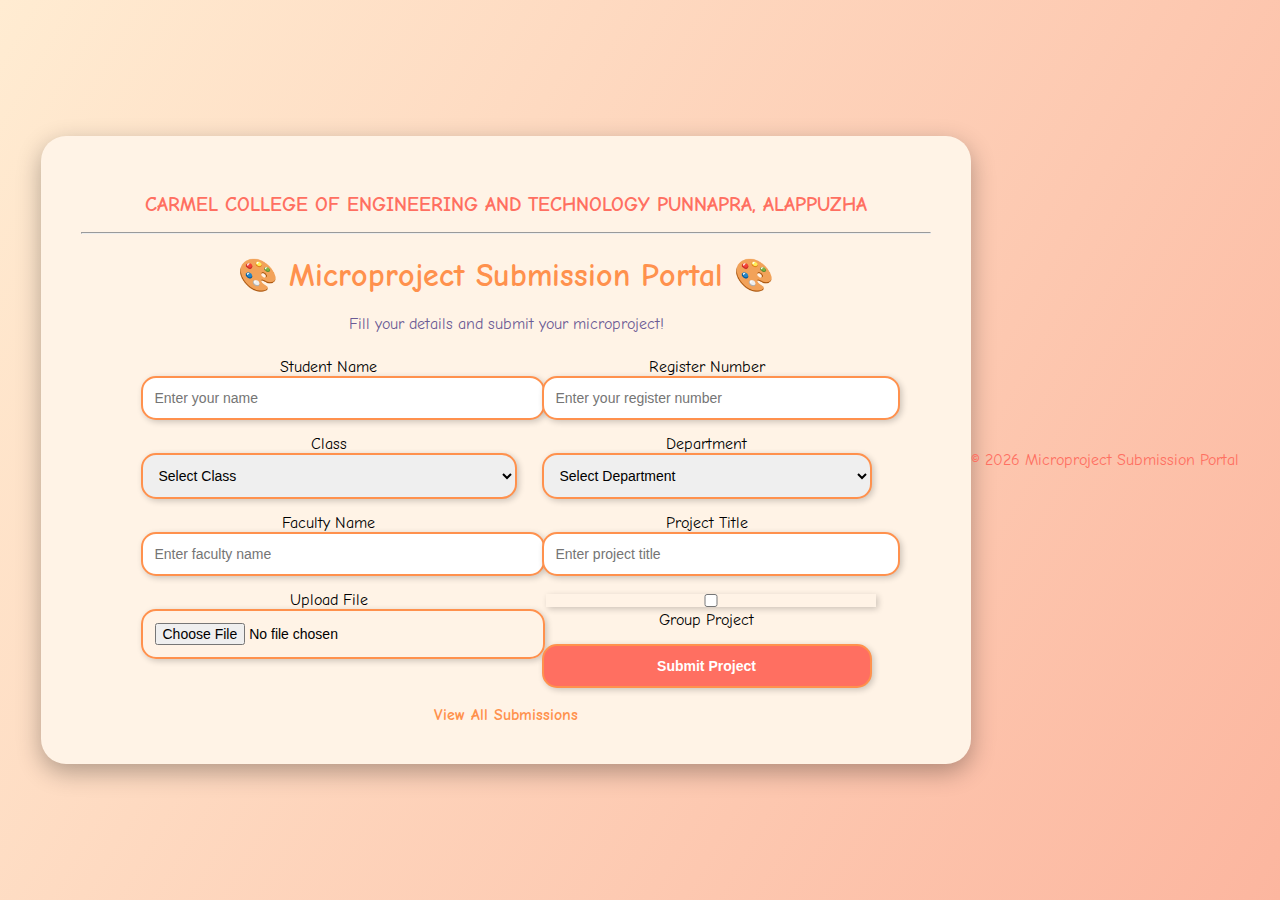
<file: index.html>
<!DOCTYPE html>
<html>
<head>
    <title>Microproject Submission Portal</title>
    <link rel="stylesheet" href="style.css">
    <link href="https://fonts.googleapis.com/css2?family=Comic+Neue:wght@700&display=swap" rel="stylesheet">
</head>
<body>

<div class="container">

    <!-- College Header -->
    <h2 class="college-name">CARMEL COLLEGE OF ENGINEERING AND TECHNOLOGY PUNNAPRA, ALAPPUZHA</h2>
    <hr class="divider">

    <!-- Portal Title -->
    <h1 class="portal-title">🎨 Microproject Submission Portal 🎨</h1>
    <p class="portal-subtitle">Fill your details and submit your microproject!</p>

    <!-- Form in 2 columns -->
    <div class="form-columns">

        <div class="form-column">
            <div class="form-group">
                <label>Student Name</label>
                <input type="text" id="name" placeholder="Enter your name">
            </div>

            <div class="form-group">
                <label>Class</label>
                <select id="class">
                    <option value="">Select Class</option>
                    <option>Ⅰ Year</option>
                    <option>II Year</option>
                    <option>III Year</option>
                    <option>IV Year</option>
                </select>
            </div>

            <div class="form-group">
                <label>Faculty Name</label>
                <input type="text" id="faculty" placeholder="Enter faculty name">
            </div>

            <div class="form-group">
                <label>Upload File</label>
                <input type="file" id="file">
            </div>
        </div>

        <div class="form-column">
            <div class="form-group">
                <label>Register Number</label>
                <input type="text" id="regno" placeholder="Enter your register number">
            </div>

            <div class="form-group">
                <label>Department</label>
                <select id="dept">
                    <option value="">Select Department</option>
                    <option>CSE</option>
                    <option>CE</option>
                    <option>EEE</option>
                    <option>MECH</option>
                </select>
            </div>

            <div class="form-group">
                <label>Project Title</label>
                <input type="text" id="title" placeholder="Enter project title">
            </div>

            <!-- Group Project Option -->
            <div class="form-group">
                <label>
                    <input type="checkbox" id="isGroup" onclick="toggleGroupMembers()"> Group Project
                </label>
            </div>

            <div class="form-group" id="groupMembersDiv" style="display:none;">
                <label>Group Members (comma separated)</label>
                <input type="text" id="groupMembers" placeholder="Enter names of group members">
            </div>

            <div class="form-group">
                <button onclick="showMessage()">Submit Project</button>
            </div>
        </div>

    </div>

    <!-- View Submissions Link -->
    <br>
    <a href="submissions.html">View All Submissions</a>

</div>

<!-- Footer -->
<footer class="footer">
    © 2026 Microproject Submission Portal
</footer>

<script>
function toggleGroupMembers() {
    var isGroup = document.getElementById("isGroup").checked;
    document.getElementById("groupMembersDiv").style.display = isGroup ? "block" : "none";
}

function showMessage() {
    var name = document.getElementById("name").value;
    var regno = document.getElementById("regno").value;
    var studentClass = document.getElementById("class").value;
    var dept = document.getElementById("dept").value;
    var faculty = document.getElementById("faculty").value;
    var title = document.getElementById("title").value;
    var fileInput = document.getElementById("file");
    var file = fileInput.files[0];
    var isGroup = document.getElementById("isGroup").checked;
    var groupMembers = isGroup ? document.getElementById("groupMembers").value : "";

    if(name === "" || regno === "" || studentClass === "" || dept === "" || faculty === "" || title === "" || !file) {
        alert("Please fill all details!");
        return;
    }

    var reader = new FileReader();
    reader.onload = function() {
        var submission = {
            name, regno, class: studentClass, dept, faculty, title,
            isGroup, groupMembers, fileName: file.name, fileData: reader.result
        };

        var submissions = JSON.parse(localStorage.getItem("submissions")) || [];
        submissions.push(submission);
        localStorage.setItem("submissions", JSON.stringify(submissions));

        alert("Project Submitted Successfully!");
        window.location.href = "result.html";
    };
    reader.readAsDataURL(file);
}
</script>

</body>
</html>
</file>
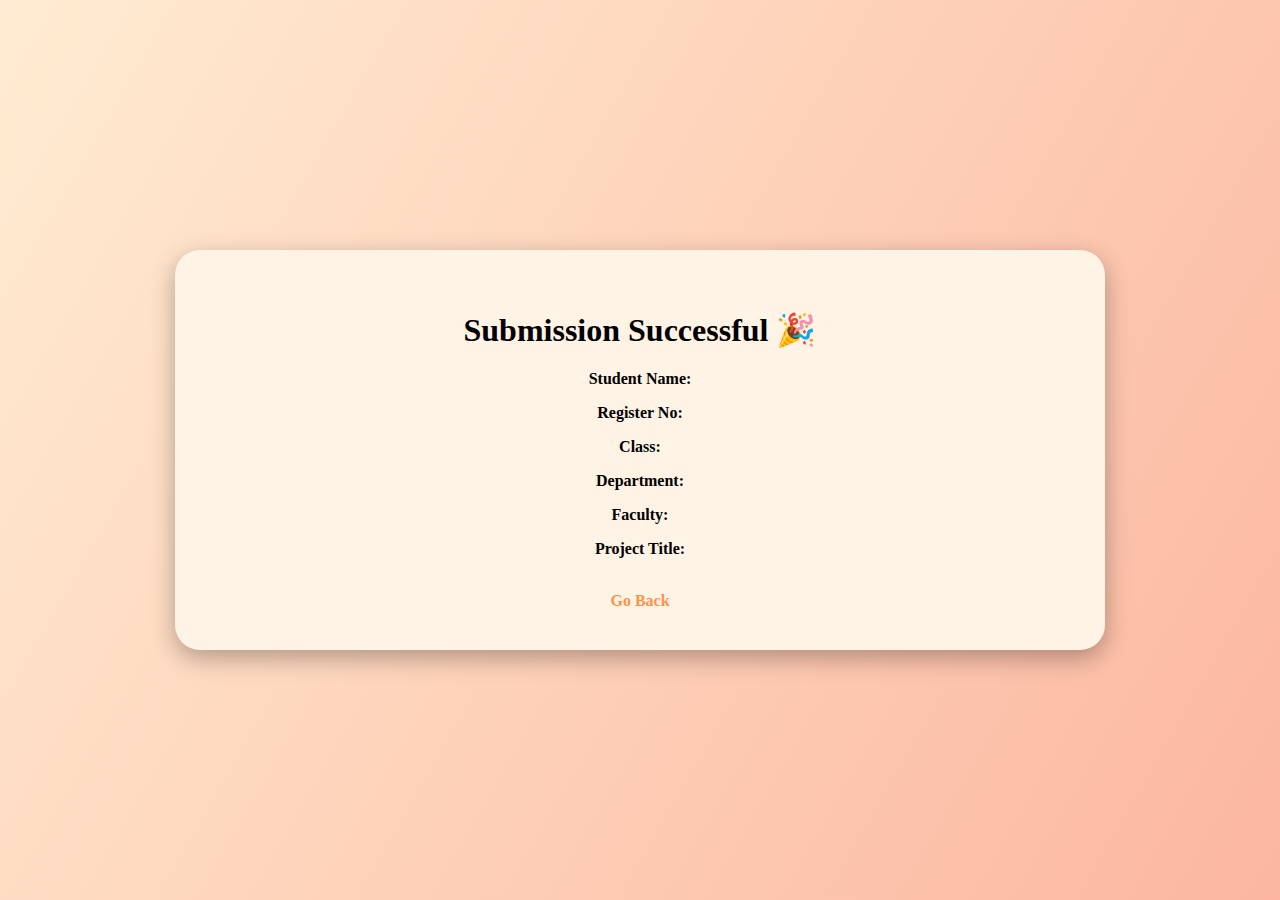
<file: result.html>
<!DOCTYPE html>
<html>
<head>
    <title>Submission Details</title>
    <link rel="stylesheet" href="style.css">
</head>
<body>

<div class="container">
    <h1>Submission Successful 🎉</h1>

    <p><strong>Student Name:</strong> <span id="r_name"></span></p>
    <p><strong>Register No:</strong> <span id="r_regno"></span></p>
    <p><strong>Class:</strong> <span id="r_class"></span></p>
    <p><strong>Department:</strong> <span id="r_dept"></span></p>
    <p><strong>Faculty:</strong> <span id="r_faculty"></span></p>
    <p><strong>Project Title:</strong> <span id="r_title"></span></p>

    <br>
    <a href="index.html">Go Back</a>
</div>

<script>
document.getElementById("r_name").innerText = localStorage.getItem("name");
document.getElementById("r_regno").innerText = localStorage.getItem("regno");
document.getElementById("r_class").innerText = localStorage.getItem("class");
document.getElementById("r_dept").innerText = localStorage.getItem("dept");
document.getElementById("r_faculty").innerText = localStorage.getItem("faculty");
document.getElementById("r_title").innerText = localStorage.getItem("title");
</script>

</body>
</html>
</file>
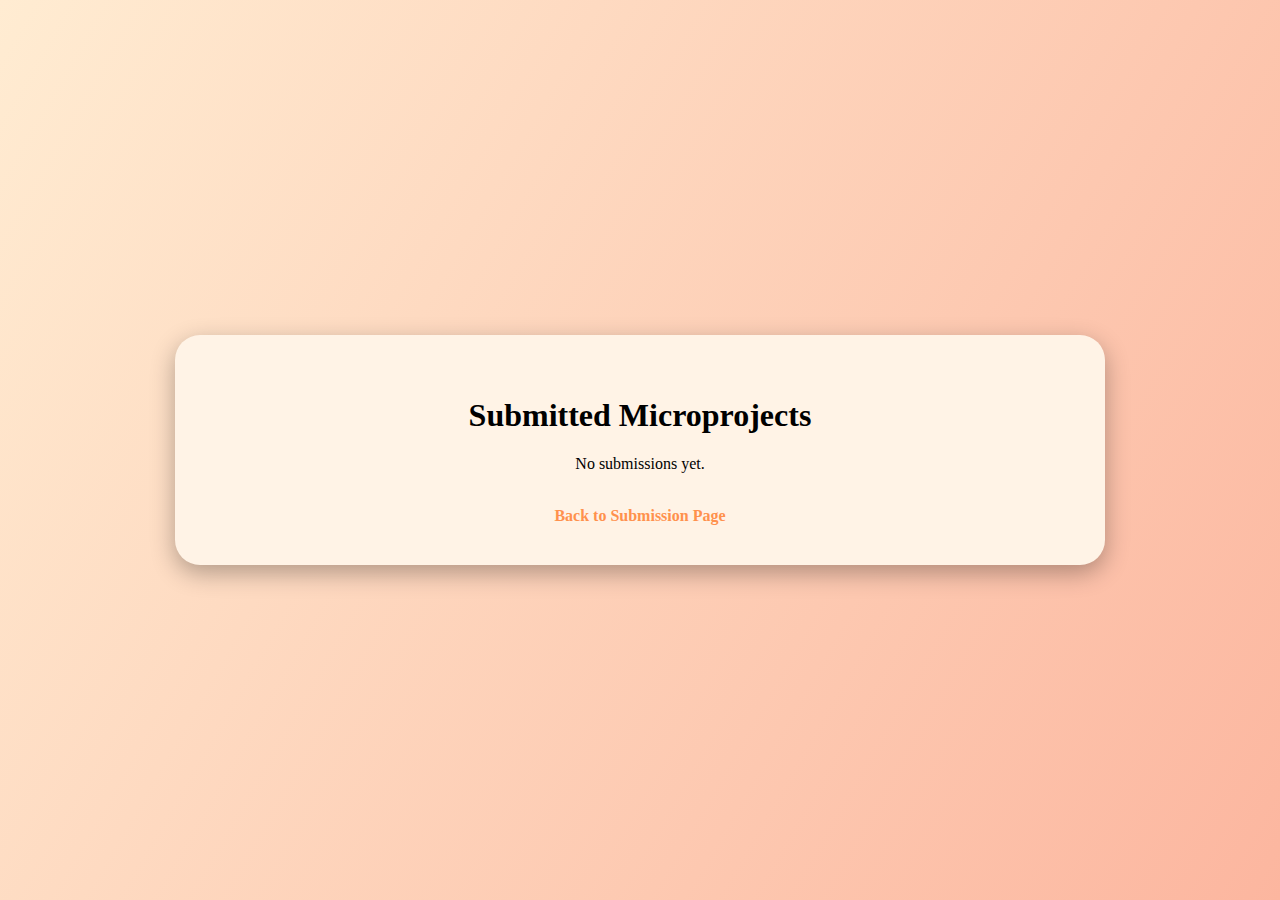
<file: submissions.html>
<!DOCTYPE html>
<html>
<head>
    <title>All Submissions</title>
    <link rel="stylesheet" href="style.css">
</head>
<body>

<div class="container">
    <h1>Submitted Microprojects</h1>

    <div id="output"></div>

    <br>
    <a href="index.html">Back to Submission Page</a>
</div>

<script>
var submissions = JSON.parse(localStorage.getItem("submissions")) || [];

var outputDiv = document.getElementById("output");

if(submissions.length === 0){
    outputDiv.innerHTML = "<p>No submissions yet.</p>";
} else {
    submissions.forEach(function(item, index){
outputDiv.innerHTML += `
    <hr>
    <p><strong>Student:</strong> ${item.name}</p>
    <p><strong>Register No:</strong> ${item.regno}</p>
    <p><strong>Class:</strong> ${item.class}</p>
    <p><strong>Department:</strong> ${item.dept}</p>
    <p><strong>Faculty:</strong> ${item.faculty}</p>
    <p><strong>Project:</strong> ${item.title}</p>
    <p><strong>File:</strong> 
        <a href="${item.fileData}" download="${item.fileName}">
            ${item.fileName}
        </a>
    </p>
`;
    });
}
</script>

</body>
</html>
</file>
<file: style.css>
/* Fun fonts & background */
body {
    font-family: 'Comic Neue', cursive;
    background: linear-gradient(120deg, #ffecd2, #fcb69f);
    display: flex;
    justify-content: center;
    align-items: center;
    min-height: 100vh;
    margin: 0;
}

/* Container */
.container {
    background: #fff3e6;
    padding: 40px;
    border-radius: 25px;
    box-shadow: 0 8px 25px rgba(0,0,0,0.3);
    width: 850px;
    text-align: center;
}

/* Headings */
.college-name {
    color: #ff6f61;
    font-size: 20px;
}

.portal-title {
    font-size: 32px;
    color: #ff914d;
}

.portal-subtitle {
    font-size: 16px;
    color: #6b5b95;
}

/* Form columns */
.form-columns {
    display: flex;
    gap: 25px;
    justify-content: center;
    margin-top: 25px;
}

.form-column {
    display: flex;
    flex-direction: column;
    gap: 15px;
}

/* Inputs & Buttons */
input, select, button {
    width: 100%;
    padding: 12px;
    border-radius: 15px;
    border: 2px solid #ff914d;
    font-size: 14px;
    outline: none;
    box-shadow: 2px 2px 6px rgba(0,0,0,0.2);
}

/* Focus effect */
input:focus, select:focus {
    border-color: #ff6f61;
    box-shadow: 0 0 5px #ff6f61;
}

/* Button */
button {
    background-color: #ff6f61;
    color: white;
    font-weight: bold;
    cursor: pointer;
    transition: 0.3s;
}

button:hover {
    background-color: #ff3b2f;
}

/* Link */
a {
    color: #ff914d;
    font-weight: bold;
    text-decoration: none;
}

a:hover {
    text-decoration: underline;
}

/* Footer */
.footer {
    text-align: center;
    margin-top: 20px;
    color: #ff6f61;
}
</file>
